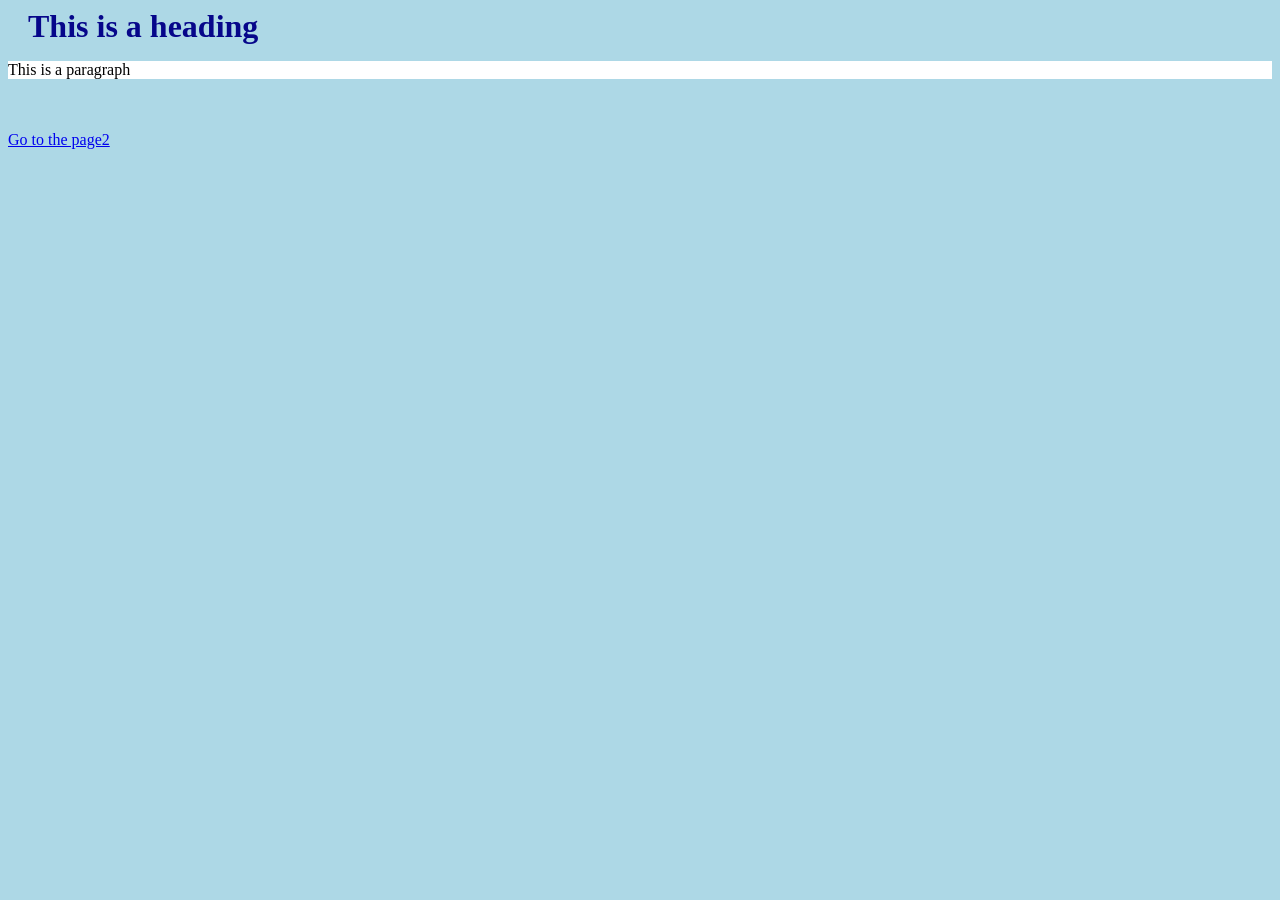
<file: index.html>
<!DOCTYPE html>
<html lang="en">
<head>
    <meta charset="UTF-8">
    <meta name="viewport" content="width=device-width, initial-scale=1.0">
    <title>Document</title>
    <link rel="stylesheet" href="h3.css">
    <style>
        
        h1{
            color:rgb(6, 6, 138);
            padding-left: 20px;
            margin: 0;
            
        }

    </style>
</head>
<body>
    
    <h1>This is a heading</h1>
    <p style="background-color: white;">This is a paragraph</p><br><br>
    <a href="page2.html">Go to the page2</a>

    
    
    
</body>
</html>
</file>
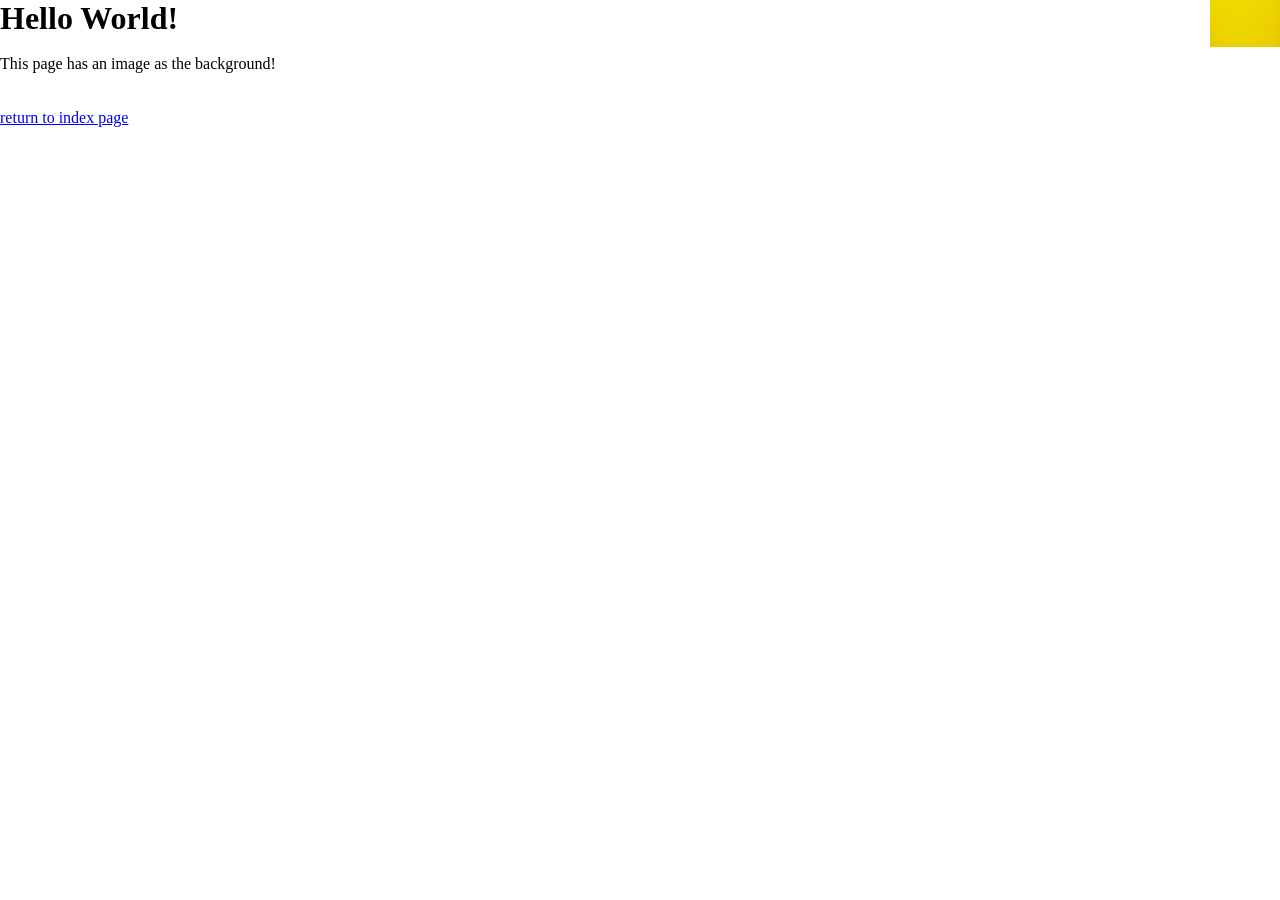
<file: page2.html>
<!DOCTYPE html>
<html lang="en">
<head>
    <meta charset="UTF-8">
    <meta name="viewport" content="width=device-width, initial-scale=1.0">
    <title>Document</title>
    <style>
        *{
            margin: 0;
        }
        body{
            background-image:url("img.jpeg");
            background-position: top right;
            background-size:70px;
            background-repeat: no-repeat;
        }
    </style>
    
</head>
<body>
    <h1>Hello World!</h1><br>
    <p>This page has an image as the background!</p><br><br>
    <a href="index.html">return to index page</a>
    
    
</body>
</html>
</file>
<file: h3.css>
body {
  background-color: lightblue; /* خلفية زرقاء للمنطقة */
  
  
   
  
}
</file>
